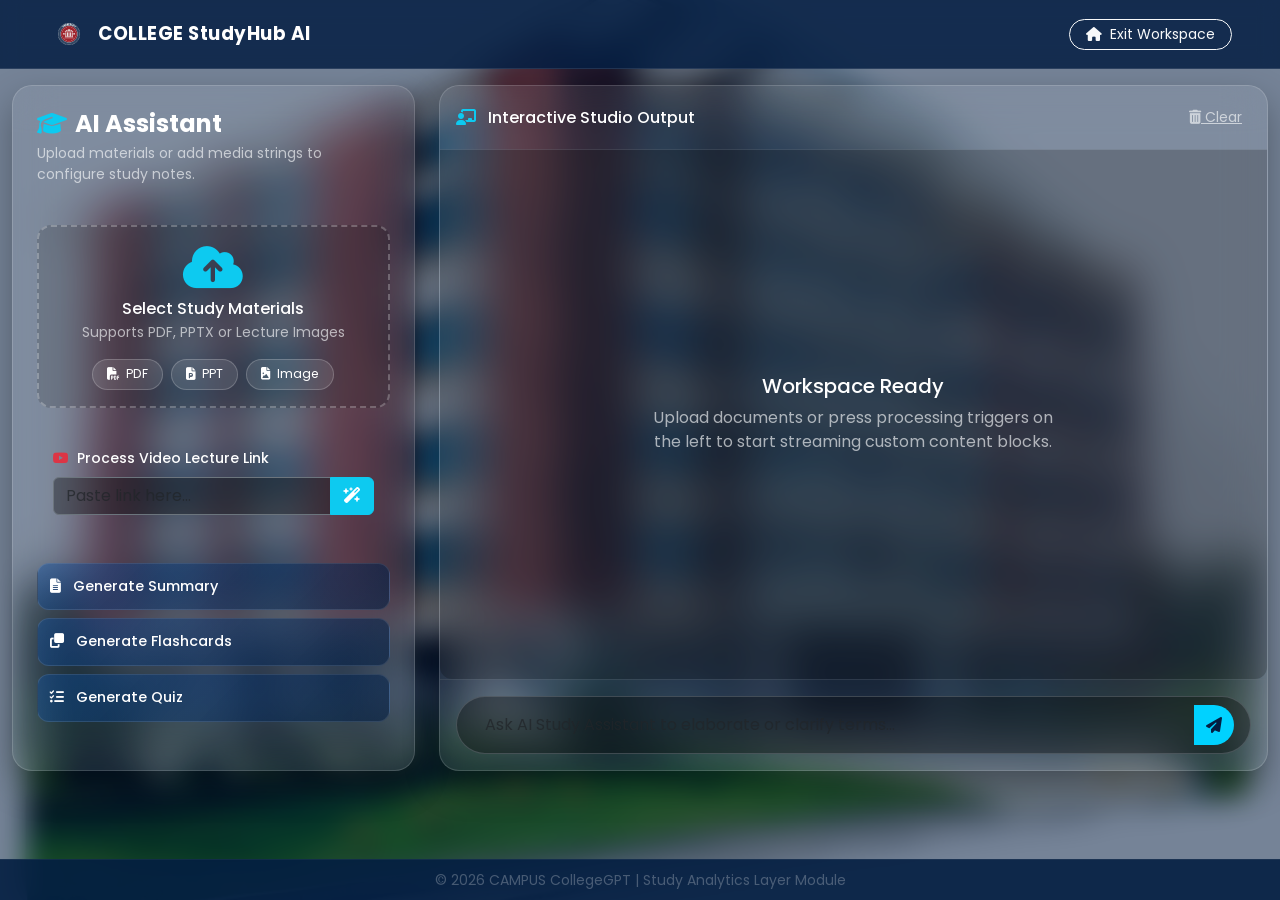
<file: templates/study_assistant.html>
<!DOCTYPE html>
<html lang="en">
<head>
    <meta charset="UTF-8">
    <meta name="viewport" content="width=device-width, initial-scale=1.0">
    <title>AI Study Assistant - COLLEGE</title>
    <link href="https://cdn.jsdelivr.net/npm/bootstrap@5.3.3/dist/css/bootstrap.min.css" rel="stylesheet">
    <link rel="stylesheet" href="https://cdnjs.cloudflare.com/ajax/libs/font-awesome/6.4.2/css/all.min.css">
    <link rel="preconnect" href="https://fonts.googleapis.com">
    <link rel="preconnect" href="https://fonts.gstatic.com" crossorigin>
    <link href="https://fonts.googleapis.com/css2?family=Poppins:wght@300;400;500;600;700&display=swap" rel="stylesheet">
    <link rel="stylesheet" href="/static/css/study_assistant.css">
</head>
<body>

    <nav class="navbar navbar-expand-lg fixed-top workspace-nav">
        <div class="container-fluid px-md-5">
            <a class="navbar-brand d-flex align-items-center gap-2" href="/dashboard">
                <img src="/static/images/logo.png" width="42" alt="DSACOE Logo">
                <span class="workspace-brand">COLLEGE StudyHub AI</span>
            </a>
            <div class="ms-auto">
                <a href="/dashboard" class="btn btn-outline-light rounded-pill btn-sm px-3">
                    <i class="fa-solid fa-house me-1"></i> Exit Workspace
                </a>
            </div>
        </div>
    </nav>

    <div class="container-fluid workspace-container">
        <div class="row g-4 h-100 align-items-stretch">
            
            <div class="col-xl-4 col-lg-5 col-12">
                <div class="glass-panel p-4 d-flex flex-column h-100 gap-4">
                    
                    <div>
                        <h4 class="fw-bold text-white mb-1"><i class="fa-solid fa-graduation-cap me-2 text-info"></i>AI Assistant</h4>
                        <p class="text-light-muted small">Upload materials or add media strings to configure study notes.</p>
                    </div>

                    <div class="upload-zone p-3 text-center" id="dropZone">
                        <i class="fa-solid fa-cloud-arrow-up text-info display-5 mb-2"></i>
                        <h6 class="text-white fw-medium mb-1">Select Study Materials</h6>
                        <p class="text-light-muted small mb-3">Supports PDF, PPTX or Lecture Images</p>
                        
                        <div class="d-flex justify-content-center gap-2 flex-wrap">
                            <button class="btn btn-sm btn-upload" onclick="triggerInput('pdfFile')"><i class="fa-solid fa-file-pdf me-1"></i> PDF</button>
                            <button class="btn btn-sm btn-upload" onclick="triggerInput('pptFile')"><i class="fa-solid fa-file-powerpoint me-1"></i> PPT</button>
                            <button class="btn btn-sm btn-upload" onclick="triggerInput('imgFile')"><i class="fa-solid fa-file-image me-1"></i> Image</button>
                        </div>

                        <input type="file" id="pdfFile" accept=".pdf" class="d-none" onchange="handleFileSelect(this, 'PDF')">
                        <input type="file" id="pptFile" accept=".ppt,.pptx" class="d-none" onchange="handleFileSelect(this, 'PPT')">
                        <input type="file" id="imgFile" accept="image/*" class="d-none" onchange="handleFileSelect(this, 'Image')">
                    </div>

                    <div class="youtube-input-box p-3">
                        <label class="text-white small fw-medium mb-2 d-block"><i class="fa-brands fa-youtube text-danger me-1"></i> Process Video Lecture Link</label>
                        <div class="input-group">
                            <input type="url" id="ytUrlInput" class="form-control bg-dark-trans border-secondary text-white small" placeholder="Paste link here...">
                            <button class="btn btn-info text-white" onclick="processYoutubeLink()"><i class="fa-solid fa-wand-magic-sparkles"></i></button>
                        </div>
                    </div>

                    <div class="ai-actions-grid d-flex flex-column gap-2 mt-2">
                        <button class="btn btn-action-pill" id="btnSummary" onclick="generateSummary()"><i class="fa-solid fa-file-lines me-2"></i> Generate Summary</button>
                        <button class="btn btn-action-pill" id="btnFlashcards" onclick="generateFlashcards()"><i class="fa-solid fa-clone me-2"></i> Generate Flashcards</button>
                        <button class="btn btn-action-pill" id="btnQuiz" onclick="generateQuiz()"><i class="fa-solid fa-list-check me-2"></i> Generate Quiz</button>
                    </div>

                    <div id="statusAlert" class="mt-auto"></div>
                </div>
            </div>

            <div class="col-xl-8 col-lg-7 col-12">
                <div class="glass-panel d-flex flex-column h-100 overflow-hidden relative">
                    
                    <div class="output-header p-3 border-bottom border-secondary border-opacity-25 d-flex align-items-center justify-content-between">
                        <span class="text-white fw-medium"><i class="fa-solid fa-chalkboard-user me-2 text-info"></i> Interactive Studio Output</span>
                        <button class="btn btn-sm btn-link text-light-muted decoration-none shadow-none" onclick="clearOutput()"><i class="fa-solid fa-trash-can"></i> Clear</button>
                    </div>

                    <div class="output-render-viewport p-4" id="outputViewport">
                        <div class="empty-state-card text-center my-auto animate-fade-in">
                            <i class="fa-solid fa-brain-circuit display-1 text-info opacity-50 mb-3 d-block"></i>
                            <h5 class="text-white">Workspace Ready</h5>
                            <p class="text-light-muted mx-auto max-w-400">Upload documents or press processing triggers on the left to start streaming custom content blocks.</p>
                        </div>
                    </div>

                    <div class="workspace-chat-bar p-3 border-top border-secondary border-opacity-25 mt-auto">
                        <div class="input-group align-items-center bg-dark-trans rounded-pill px-3 border border-secondary border-opacity-50">
                            <input type="text" id="aiChatInput" class="form-control border-0 bg-transparent text-white py-3 shadow-none" placeholder="Ask AI Study Assistant to elaborate or clarify terms...">
                            <button class="btn btn-send-circle" onclick="submitWorkspaceChat()"><i class="fa-solid fa-paper-plane"></i></button>
                        </div>
                    </div>

                </div>
            </div>

        </div>
    </div>

    <footer class="text-center py-2 workspace-footer mt-auto">
        <small class="text-white-50 opacity-50">© 2026 CAMPUS CollegeGPT | Study Analytics Layer Module</small>
    </footer>

    <script src="https://cdn.jsdelivr.net/npm/bootstrap@5.3.3/dist/js/bootstrap.bundle.min.js"></script>
    <script src="/static/js/study_assistant.js"></script>
</body>
</html>
</file>
<file: static/css/study_assistant.css>
/* Layout configurations targeting ChatGPT look and glassmorphism structure */
body {
    font-family: 'Poppins', sans-serif;
    min-height: 100vh;
    display: flex;
    flex-direction: column;
    margin: 0;
    padding: 0;
    background: url('/static/images/campus.png') no-repeat center center fixed;
    background-size: cover;
    position: relative;
    color: #f8f9fa;
}

/* Blur overlay backdrop logic mask configuration */
body::before {
    content: '';
    position: absolute;
    top: 0; left: 0; right: 0; bottom: 0;
    background: rgba(4, 30, 66, 0.55);
    backdrop-filter: blur(14px);
    -webkit-backdrop-filter: blur(14px);
    z-index: -1;
}

/* Glassmorphism Panel Setup elements */
.glass-panel {
    background: rgba(255, 255, 255, 0.08);
    backdrop-filter: blur(20px);
    -webkit-backdrop-filter: blur(20px);
    border: 1px solid rgba(255, 255, 255, 0.15);
    border-radius: 20px;
    box-shadow: 0 15px 35px rgba(0, 0, 0, 0.3);
}

/* Workspace Grid dimensions alignment padding adjustments */
.workspace-nav {
    background: rgba(4, 30, 66, 0.85);
    border-bottom: 1px solid rgba(255, 255, 255, 0.1);
    backdrop-filter: blur(10px);
}

.workspace-brand {
    font-size: 1.15rem;
    font-weight: 700;
    color: #ffffff;
    letter-spacing: 0.5px;
}

.workspace-container {
    margin-top: 85px;
    margin-bottom: 20px;
    flex: 1;
    height: calc(100vh - 145px);
}

.text-light-muted {
    color: rgba(248, 249, 250, 0.65);
}

.bg-dark-trans {
    background: rgba(0, 0, 0, 0.35);
}

/* Media Item Upload Target Styling configurations */
.upload-zone {
    border: 2px dashed rgba(255, 255, 255, 0.25);
    border-radius: 14px;
    background: rgba(0, 0, 0, 0.15);
    transition: all 0.3s ease;
}

.upload-zone:hover {
    border-color: #00d2ff;
    background: rgba(0, 0, 0, 0.25);
}

.btn-upload {
    background: rgba(255, 255, 255, 0.1);
    border: 1px solid rgba(255, 255, 255, 0.2);
    color: #fff;
    border-radius: 20px;
    font-size: 0.78rem;
    padding: 5px 14px;
    transition: all 0.2s ease;
}

.btn-upload:hover {
    background: #00d2ff;
    color: #041E42;
    transform: translateY(-1px);
}

/* Option Feature Buttons styling configurations */
.btn-action-pill {
    background: linear-gradient(135deg, rgba(10, 79, 168, 0.4) 0%, rgba(4, 30, 66, 0.6) 100%);
    border: 1px solid rgba(255, 255, 255, 0.1);
    color: #ffffff;
    padding: 12px;
    border-radius: 12px;
    font-weight: 500;
    text-align: left;
    font-size: 0.9rem;
    transition: all 0.2s ease;
}

.btn-action-pill:hover {
    background: linear-gradient(135deg, #0A4FA8 0%, #00d2ff 100%);
    color: #fff;
    transform: translateX(4px);
    box-shadow: 0 4px 15px rgba(0,210,255,0.2);
}

/* Output Canvas Section setups */
.output-render-viewport {
    flex: 1;
    overflow-y: auto;
    background: rgba(0, 0, 0, 0.2);
    border-radius: 0 0 12px 12px;
    display: flex;
    flex-direction: column;
}

/* Render Item card structural definitions injection rules */
.output-card-response {
    background: rgba(255, 255, 255, 0.95);
    color: #222222;
    border-radius: 16px;
    padding: 20px;
    box-shadow: 0 4px 15px rgba(0,0,0,0.15);
}

.flashcard-deck {
    display: grid;
    grid-template-columns: repeat(auto-fill, minmax(240px, 1fr));
    gap: 16px;
}

.study-flashcard {
    background: #ffffff;
    color: #333;
    border-radius: 12px;
    padding: 18px;
    min-height: 140px;
    display: flex;
    align-items: center;
    justify-content: center;
    text-align: center;
    font-weight: 500;
    box-shadow: 0 4px 10px rgba(0,0,0,0.08);
    cursor: pointer;
    transition: transform 0.3s;
    border-left: 4px solid #00d2ff;
}

.study-flashcard:hover {
    transform: translateY(-4px);
}

.quiz-question-block {
    background: #f8f9fa;
    border-radius: 12px;
    padding: 16px;
    margin-bottom: 12px;
    border: 1px solid #e9ecef;
}

.quiz-option-btn {
    display: block;
    width: 100%;
    text-align: left;
    background: white;
    border: 1px solid #ced4da;
    padding: 10px 14px;
    border-radius: 8px;
    margin-top: 6px;
    font-size: 0.88rem;
    transition: all 0.2s;
}

.quiz-option-btn:hover {
    background: #eef2f6;
    border-color: #0A4FA8;
}

/* Chat Field bottom entry tools adjustments */
.btn-send-circle {
    background: #00d2ff;
    color: #041E42;
    border-radius: 50%;
    width: 40px;
    height: 40px;
    display: flex;
    align-items: center;
    justify-content: center;
    border: none;
    transition: transform 0.2s;
}

.btn-send-circle:hover {
    transform: scale(1.05);
    color: #041E42;
    background: #ffffff;
}

.workspace-footer {
    background: rgba(4, 30, 66, 0.9);
    border-top: 1px solid rgba(255, 255, 255, 0.05);
}

.max-w-400 { max-width: 400px; }

.animate-fade-in {
    animation: fadeIn 0.4s ease-out forwards;
}

@keyframes fadeIn {
    from { opacity: 0; transform: translateY(8px); }
    to { opacity: 1; transform: translateY(0); }
}
</file>
